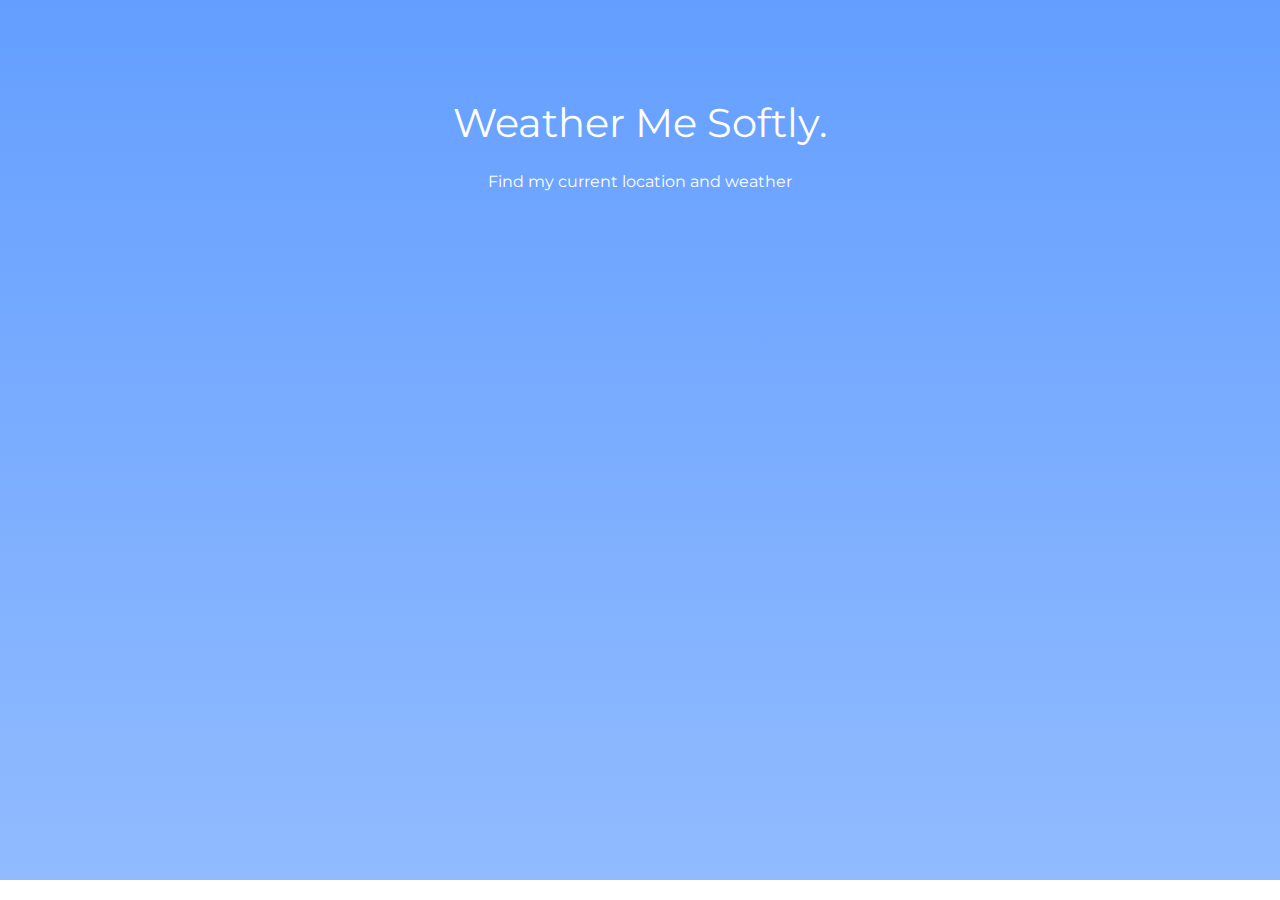
<file: Index.html>
<!DOCTYPE html>
<html>
  <head>
    <meta charset="utf-8">
    <meta name="viewport" content="width=device-width, initial-scale=1">
    
    <script src="https://cdnjs.cloudflare.com/ajax/libs/jquery/3.2.1/jquery.min.js"></script>
    <script>window.jQuery || document.write('<script src="/Users/danielfredriksson/Documents/GitHub/weatherMeSoftly.js"><\/script>')</script>
  
    <!-- JS functions document -->
    <script type ="text/javascript" src="weatherMeSoftly.js"></script>
    
    <link type="text/css" rel="stylesheet" href="weatherMeSoftly.css">
    
    <!--Bootstrap CDN -->
    <link rel="stylesheet" href="https://maxcdn.bootstrapcdn.com/bootstrap/4.0.0-beta.3/css/bootstrap.min.css">
    
    <!--Google font-->
    <link href="https://fonts.googleapis.com/css?family=Montserrat" rel="stylesheet">
    
    <!--jsdelivr CDN -->
    <link rel="stylesheet" href="https://cdn.jsdelivr.net/npm/animate.css@3.5.2/animate.min.css">
    
  </head>
  <body>
    <div id="divBody" class="container-fluid text-center">
      <div id="textBox" class="weatherText">
        <p id="headLine">Weather Me Softly.</p>

        <button id="locationBtn" class="weatherText">
        Find my current location and weather
      </button>

        <p id="locationOutput"></p>

        <p id="conditionsOutput"></p>

        <div id="imageOutput"></div>

        <button id="temperatureOutput" class="weatherText"><span id="tempUnit"></span></button>

      </div>
    </div>
  </body>
</html>
</file>
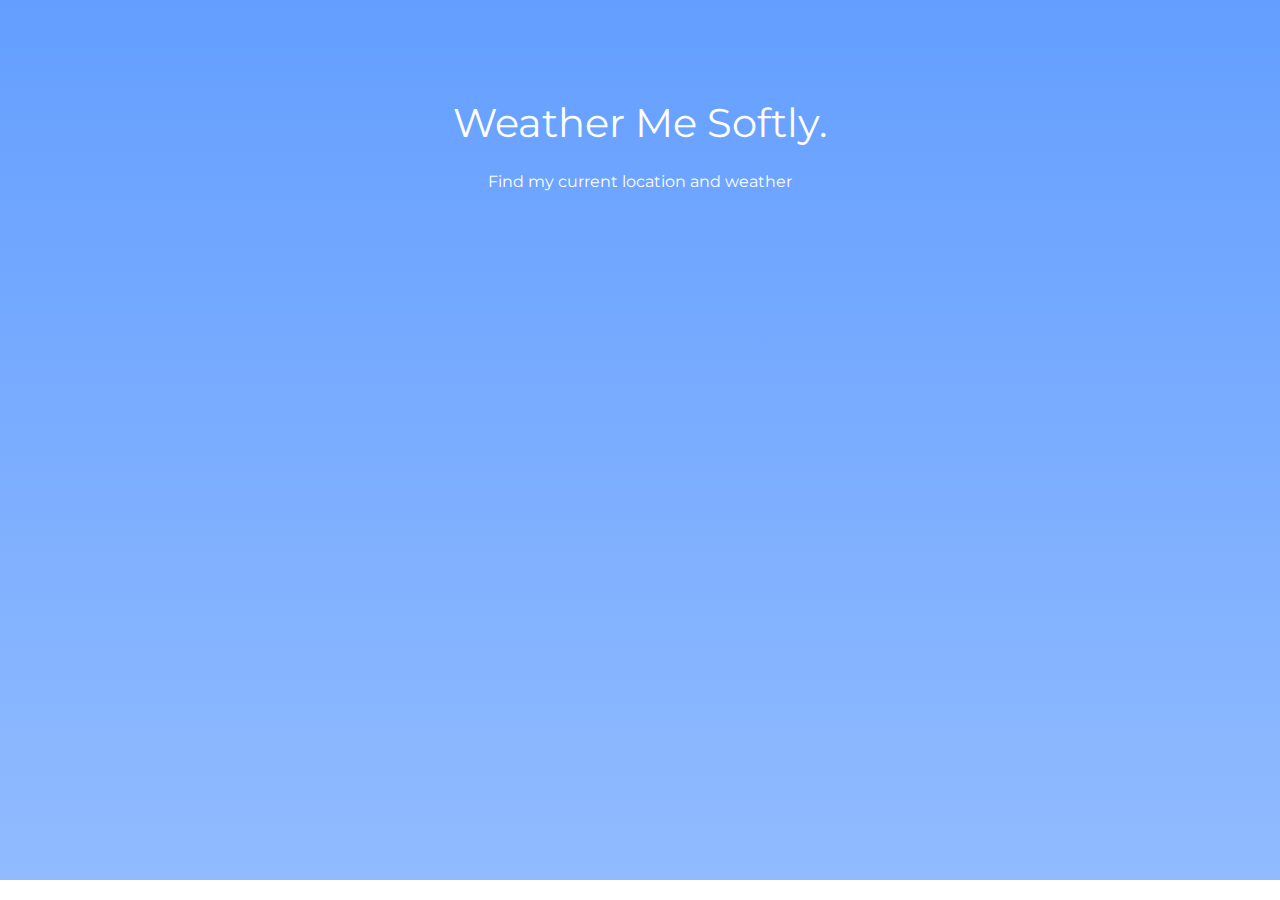
<file: weatherMeSoftly.html>
<!DOCTYPE html>
<html>
  <head>
    <meta charset="utf-8">
    <meta name="viewport" content="width=device-width, initial-scale=1">
    
    <script src="https://cdnjs.cloudflare.com/ajax/libs/jquery/3.2.1/jquery.min.js"></script>
    <script>window.jQuery || document.write('<script src="/Users/danielfredriksson/Documents/GitHub/weatherMeSoftly.js"><\/script>')</script>
  
    <!-- JS functions document -->
    <script type ="text/javascript" src="weatherMeSoftly.js"></script>
    
    <link type="text/css" rel="stylesheet" href="weatherMeSoftly.css">
    
    <!--Bootstrap CDN -->
    <link rel="stylesheet" href="https://maxcdn.bootstrapcdn.com/bootstrap/4.0.0-beta.3/css/bootstrap.min.css">
    
    <!--Google font-->
    <link href="https://fonts.googleapis.com/css?family=Montserrat" rel="stylesheet">
    
    <!--jsdelivr CDN -->
    <link rel="stylesheet" href="https://cdn.jsdelivr.net/npm/animate.css@3.5.2/animate.min.css">
    
  </head>
  <body>
    <div id="divBody" class="container-fluid text-center">
      <div id="textBox" class="weatherText">
        <p id="headLine">Weather Me Softly.</p>

        <button id="locationBtn" class="weatherText">
        Find my current location and weather
      </button>

        <p id="locationOutput"></p>

        <p id="conditionsOutput"></p>

        <div id="imageOutput"></div>

        <button id="temperatureOutput" class="weatherText"><span id="tempUnit"></span></button>

      </div>
    </div>
  </body>
</html>
</file>
<file: weatherMeSoftly.css>
*{
  outline: none !important;
}

#divBody {
  background: linear-gradient(to bottom, #639eff, #91bbff);
  height: 100%;
  width: 100%;
  left: 0;
  top: -20px;
  overflow: hidden;
  position: fixed;
}

.weatherText {
  font-family: Montserrat;
  text-align: center;
  color: white;
}

#headLine {
  font-size: 40px;
  margin-top: 9%;
}

#locationBtn {
  background: none;
  border: none;
}
#locationBtn:hover {
  color: #cccccc;
}

#locationOutput {
  margin: 20px auto 10px auto;
  font-size: 36px;
}

#temperatureText {
  font-size: 35px;
}

#temperatureOutput {
  background: none;
  border: none;
}
#temperatureOutput:hover {
  color: #cccccc;
}
#temperatureOutput {
  margin: 5px auto 10px auto;
  font-size: 36px;
}

#toggleText {
  font-size: 12px;
}
</file>
